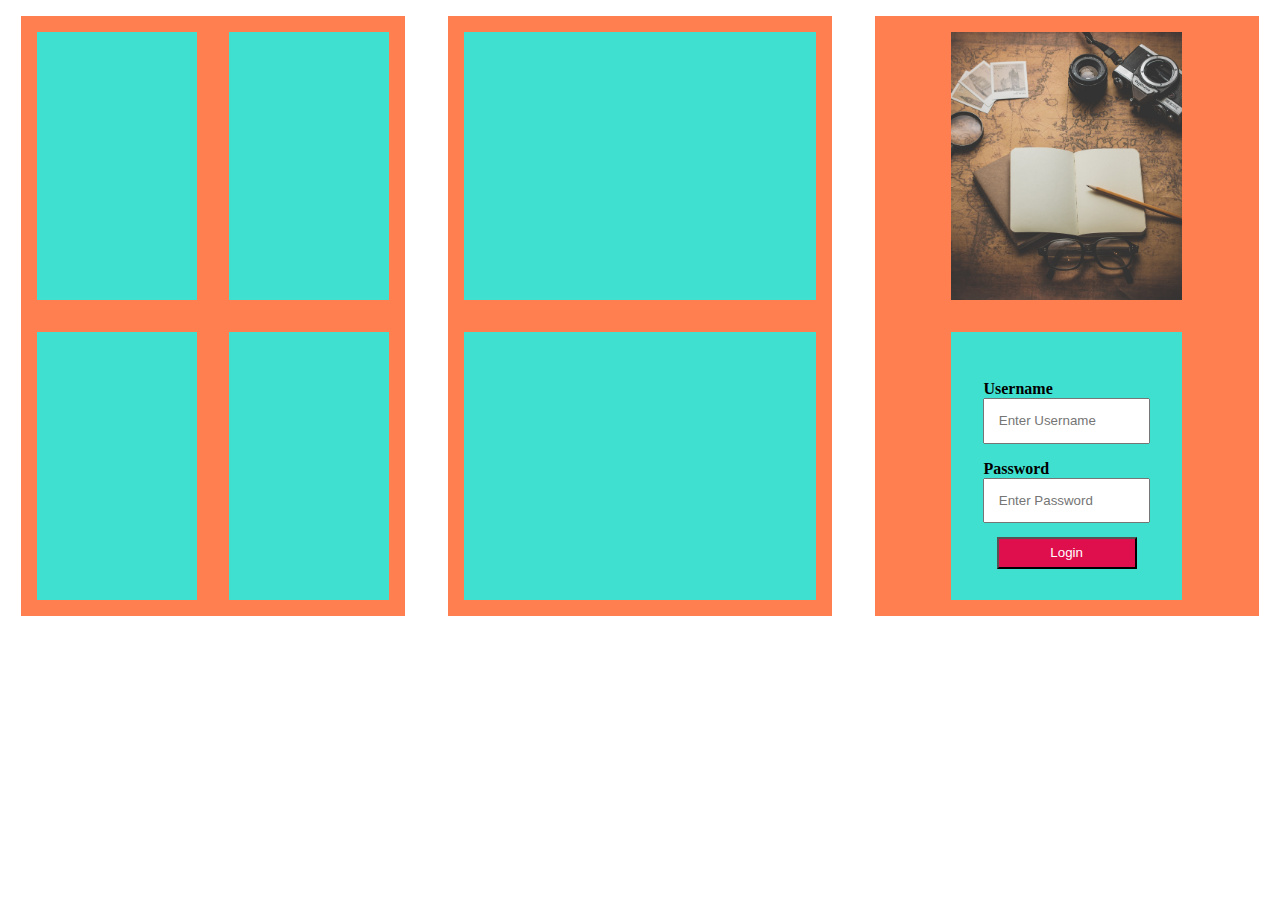
<file: test.html>
<!DOCTYPE html>
<html lang="en">
<head>
    <meta charset="UTF-8">
    <meta http-equiv="X-UA-Compatible" content="IE=edge">
    <meta name="viewport" content="width=device-width, initial-scale=1.0">
    <title>Test</title>
    <link rel='stylesheet' type='text/css' media='screen' href='test.css'>
</head>
<body>
<div class=main>
    <div class="box" >
       <div class="box1"></div>
       <div class="box1"></div>
       <div class="box1"></div>
       <div class="box1"></div>
    </div>
    <div class="box">
        <div class="box2"></div>
        <div class="box2"></div>    </div>
    <div class="box box3-parent" >
        <div class='box3 box3-pic'></div>
        <div class='box3 box3-form' >
            <form>
            <label for="uname"><b>Username</b></label>
            <input type="text" placeholder="Enter Username" name="uname" required>
      
            <label for="psw"><b>Password</b></label>
            <input type="password" placeholder="Enter Password" name="psw" required>
              
            <button type="submit">Login</button>
            </form>
         
        </div>
    </div>
</div>
</body>
</html>
</file>
<file: test.css>
*{
    margin: 0;
    padding: 0;
    box-sizing: border-box;
}
.main{
    display: flex;
    flex-wrap: wrap;
   
}
.box{
     width: 30%;
    height: 600px;
    background: coral;
    display: flex;
    flex-wrap: wrap;
    margin: 1em auto;
    
}
.box3-parent{
    justify-content: center;
}
.box1{
    width: calc(100% / 2 - 2 * 1em);
    background: turquoise;
    margin: 1em;
height: calc(600px/2 - 2 * 1em)

   
}
.box2{
    width: calc(100%  - 2 * 1em);
    background: turquoise;
    margin: 1em;
height: calc(600px/2 - 2 * 1em)
   
}
.box3{
    width: 60%;
    height: calc(600px/2 - 2 * 1em);
    margin: 1em;
    
   
    
}
.box3-pic{
     background: url('about.jpg') center no-repeat; 
     background-size: cover;
}
.box3-form{
    background:turquoise;
    margin: 1em;
    padding:  1em;
   
    
}

form{
    display: flex;
    flex-direction: column;
    flex: wrap;
    margin: 1em;
}
label{
    margin-top: 1em;
   
}
input{
    padding: 1em;
}
button{
    background-color:rgb(223, 14, 77);
    margin: 1em;
    padding: 0.5em;
    color: white;
}
@media screen and (max-width: 768px) {
    .box{
         width:calc(100% - 2 * 1em);
        margin: 1em;
       background-color:gold ;
   }
  }
</file>
